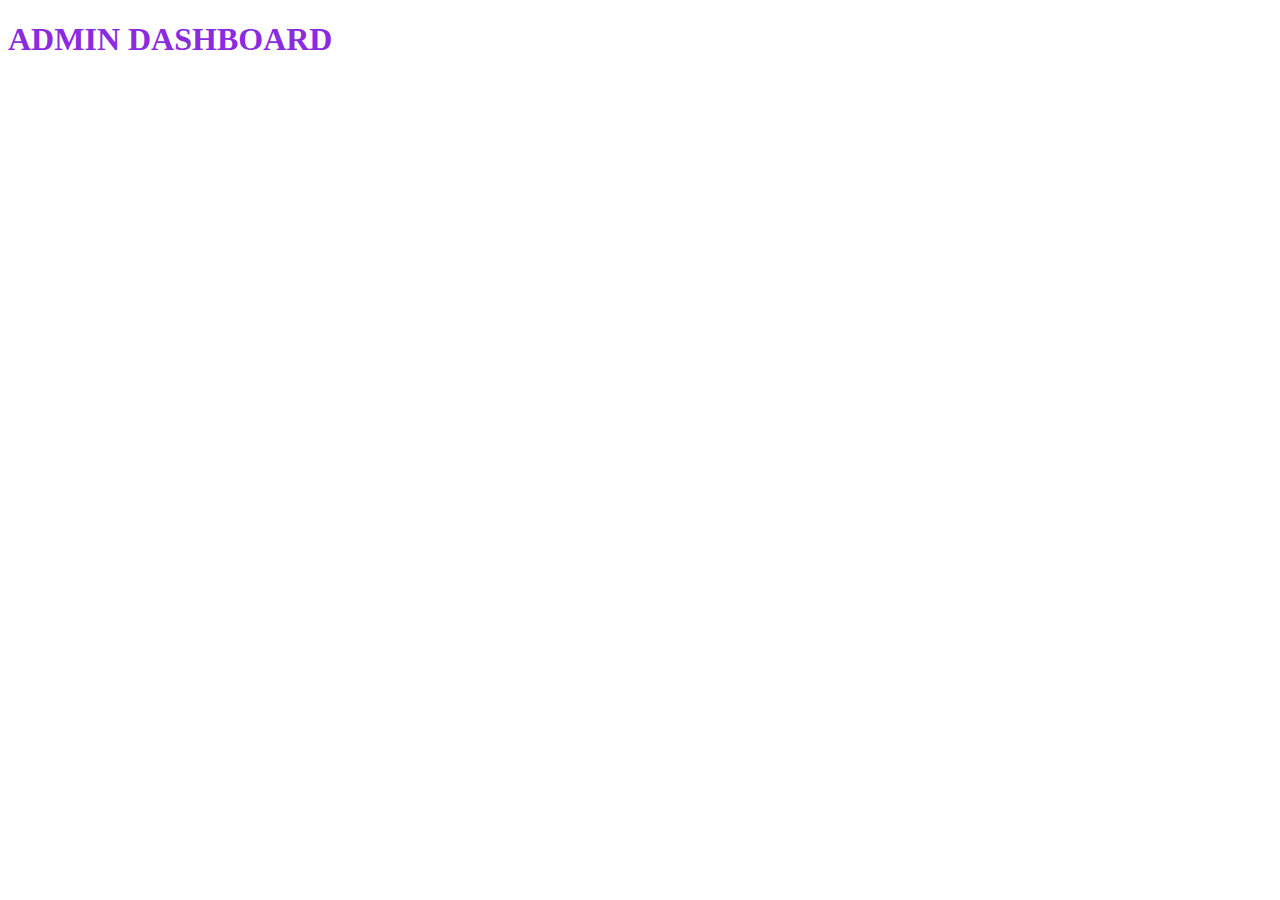
<file: app/templates/admin/dashboard.html>
<!DOCTYPE html>
<html lang="en">
<head>
    <meta charset="UTF-8">
    <meta name="viewport" content="width=device-width, initial-scale=1.0">
    <title>Document</title>
</head>
<body>
    <h1 style="color:blueviolet;">ADMIN DASHBOARD</h1>
</body>
</html>
</file>
